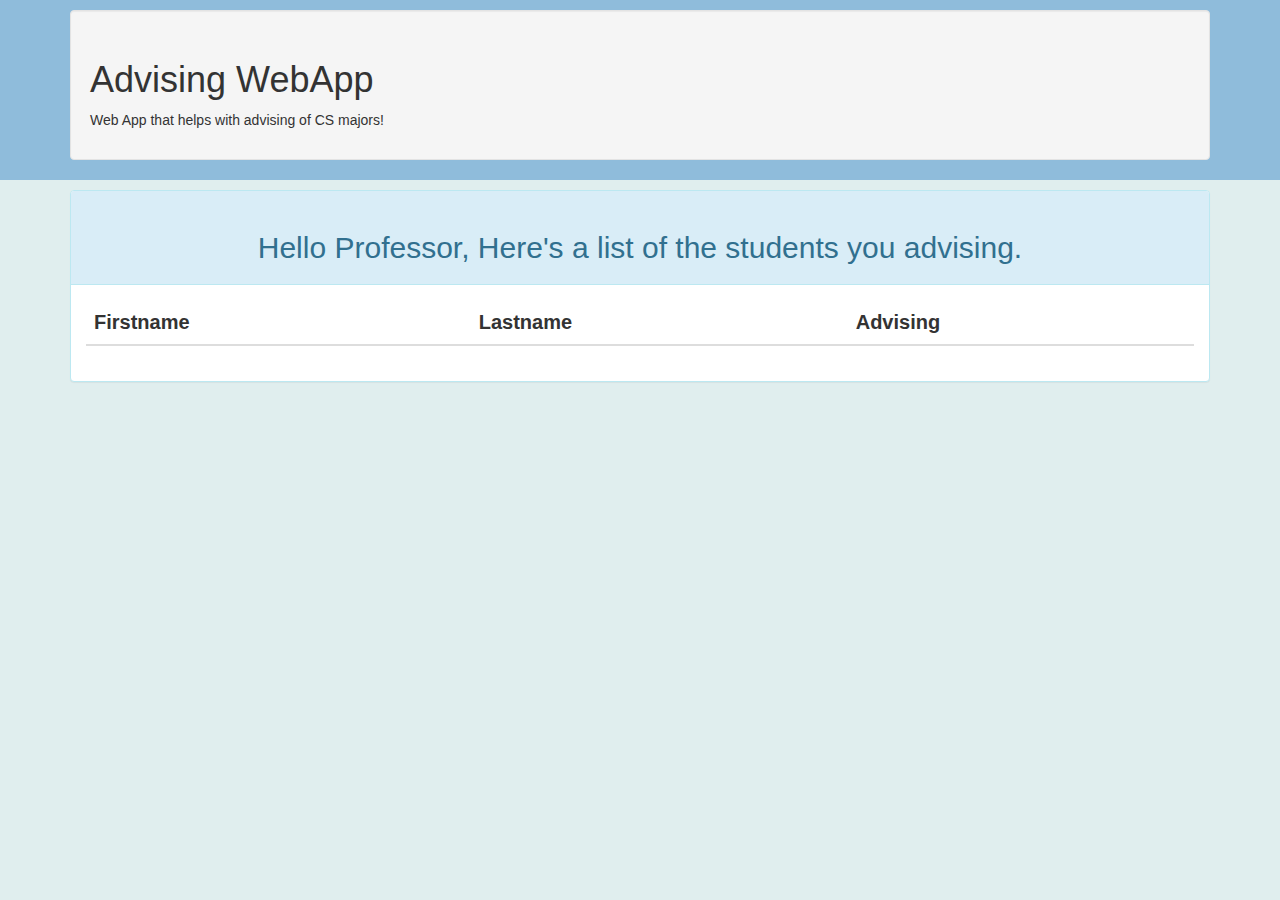
<file: projectclass/index.html>
<!DOCTYPE html>
<html lang="en">
<head>
  <title>Advising WebApp</title>
  <meta charset="utf-8">
  <meta name="viewport" content="width=device-width, initial-scale=1">
  <link rel="stylesheet" href="http://maxcdn.bootstrapcdn.com/bootstrap/3.3.6/css/bootstrap.min.css">
  <script src="https://ajax.googleapis.com/ajax/libs/jquery/1.12.0/jquery.min.js"></script>
  <script src="http://maxcdn.bootstrapcdn.com/bootstrap/3.3.6/js/bootstrap.min.js"></script>
 
  <link rel="stylesheet" href="main.css">
</head>

<header>
<div class="container">
 <div class="well">
    <h1>Advising WebApp</h1>
    <p> Web App that helps with advising of CS majors!</p> 
  </div>
  </div>

  </header>
  

<body>
	<div class="container">
  
  <div class="panel panel-info">
    <div class="panel-heading text-center">
    	<h2>Hello Professor, Here's a list of the students you advising.</h2>
    </div>
    <div class="panel-body">
    	<table class="table table-striped">
    <thead>
      <tr>
        <th>Firstname</th>
        <th>Lastname</th>
        <th>Advising</th>
      </tr>
    </thead>
    <tbody id="studentList" class="studentList">
    </div>
    </tbody>
  </table>
    	
    	
    	</div>
  </div>
</div>
<script src="js/main.js" type="text/javascript"></script>
</body>

</html>
</file>
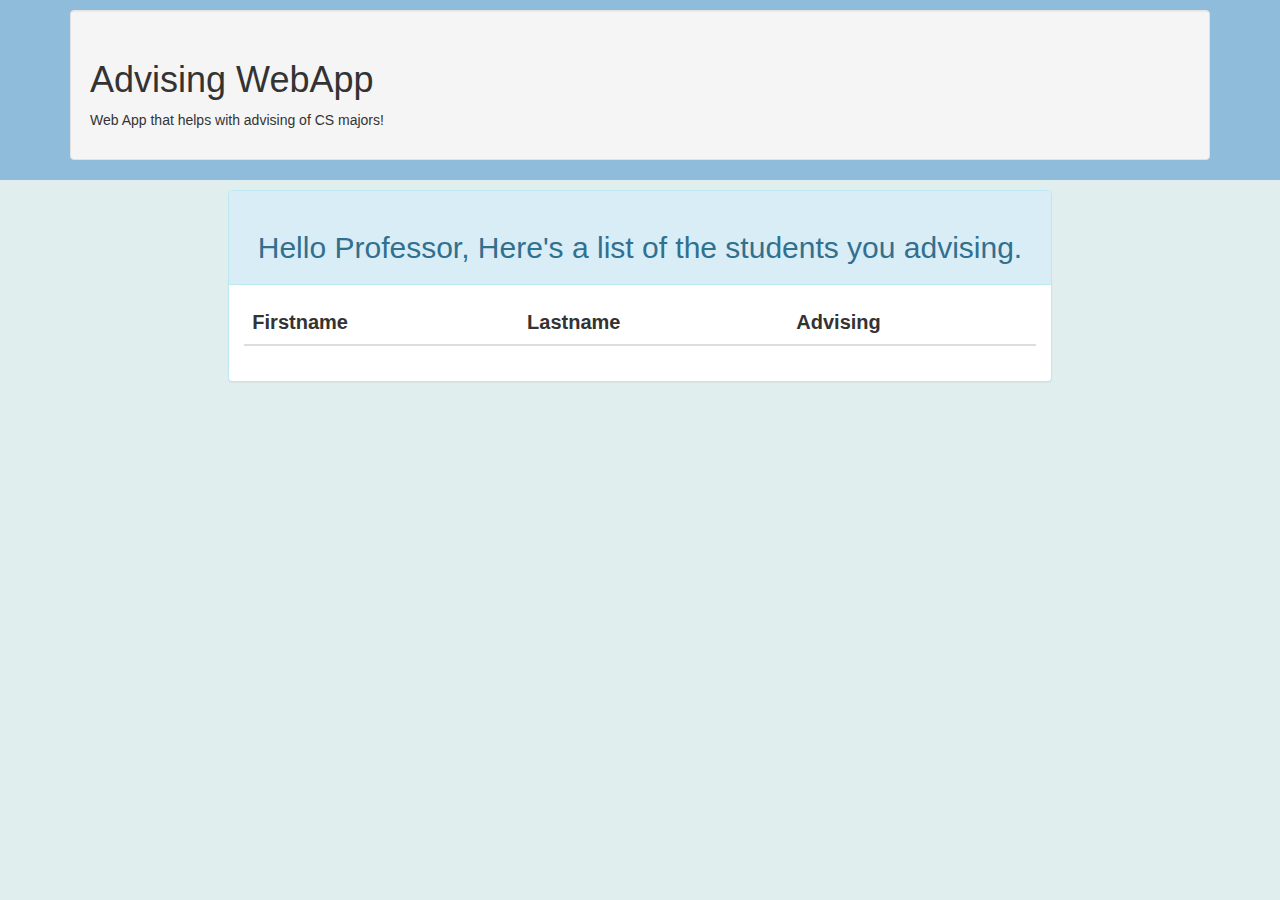
<file: projectclass/list.html>
<!DOCTYPE html>
<html lang="en">
<head>
  <title>Advising WebApp</title>
  <meta charset="utf-8">
  <meta name="viewport" content="width=device-width, initial-scale=1">
  <link rel="stylesheet" href="http://maxcdn.bootstrapcdn.com/bootstrap/3.3.6/css/bootstrap.min.css">
  <script src="https://ajax.googleapis.com/ajax/libs/jquery/1.12.0/jquery.min.js"></script>
  <script src="http://maxcdn.bootstrapcdn.com/bootstrap/3.3.6/js/bootstrap.min.js"></script>
 
  <link rel="stylesheet" href="main.css">
</head>

<header>
<div class="container ">
 <div class="well">
    <h1>Advising WebApp</h1>
    <p> Web App that helps with advising of CS majors!</p> 
  </div>
  </div>

  </header>
  

<body>
	<div class="container col-md-8 col-md-offset-2 ">
  
  <div class="panel panel-info">
    <div class="panel-heading text-center">
    	<h2>Hello Professor, Here's a list of the students you advising.</h2>
    </div>
    <div class="panel-body">
    	<table class="table table-striped">
    <thead>
      <tr>
        <th>Firstname</th>
        <th>Lastname</th>
        <th>Advising</th>
      </tr>
    </thead>
    <tbody id="studentList" class="studentList">
    </div>
    </tbody>
  </table>
    	
    	
    	</div>
  </div>
</div>
<script src="js/main.js" type="text/javascript"></script>
</body>

</html>
</file>
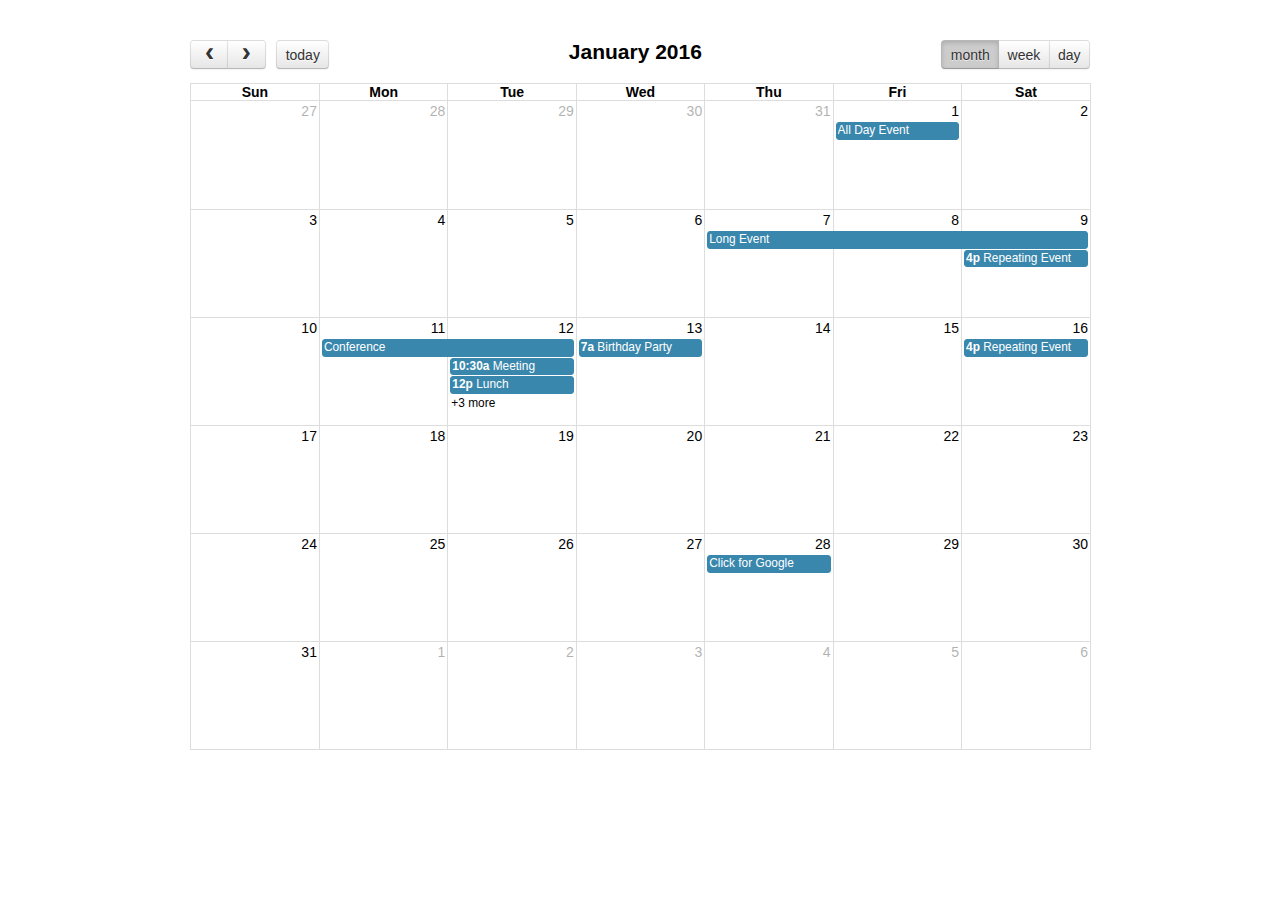
<file: cscnewpaltz copy/fullcalendar/demos/agenda-views.html>
<!DOCTYPE html>
<html>
<head>
<meta charset='utf-8' />
<link href='../fullcalendar.css' rel='stylesheet' />
<link href='../fullcalendar.print.css' rel='stylesheet' media='print' />
<script src='../lib/moment.min.js'></script>
<script src='../lib/jquery.min.js'></script>
<script src='../fullcalendar.min.js'></script>
<script>

	$(document).ready(function() {
		
		$('#calendar').fullCalendar({
			header: {
				left: 'prev,next today',
				center: 'title',
				right: 'month,agendaWeek,agendaDay'
			},
			defaultDate: '2016-01-12',
			editable: true,
			eventLimit: true, // allow "more" link when too many events
			events: [
				{
					title: 'All Day Event',
					start: '2016-01-01'
				},
				{
					title: 'Long Event',
					start: '2016-01-07',
					end: '2016-01-10'
				},
				{
					id: 999,
					title: 'Repeating Event',
					start: '2016-01-09T16:00:00'
				},
				{
					id: 999,
					title: 'Repeating Event',
					start: '2016-01-16T16:00:00'
				},
				{
					title: 'Conference',
					start: '2016-01-11',
					end: '2016-01-13'
				},
				{
					title: 'Meeting',
					start: '2016-01-12T10:30:00',
					end: '2016-01-12T12:30:00'
				},
				{
					title: 'Lunch',
					start: '2016-01-12T12:00:00'
				},
				{
					title: 'Meeting',
					start: '2016-01-12T14:30:00'
				},
				{
					title: 'Happy Hour',
					start: '2016-01-12T17:30:00'
				},
				{
					title: 'Dinner',
					start: '2016-01-12T20:00:00'
				},
				{
					title: 'Birthday Party',
					start: '2016-01-13T07:00:00'
				},
				{
					title: 'Click for Google',
					url: 'http://google.com/',
					start: '2016-01-28'
				}
			]
		});
		
	});

</script>
<style>

	body {
		margin: 40px 10px;
		padding: 0;
		font-family: "Lucida Grande",Helvetica,Arial,Verdana,sans-serif;
		font-size: 14px;
	}

	#calendar {
		max-width: 900px;
		margin: 0 auto;
	}

</style>
</head>
<body>

	<div id='calendar'></div>

</body>
</html>
</file>
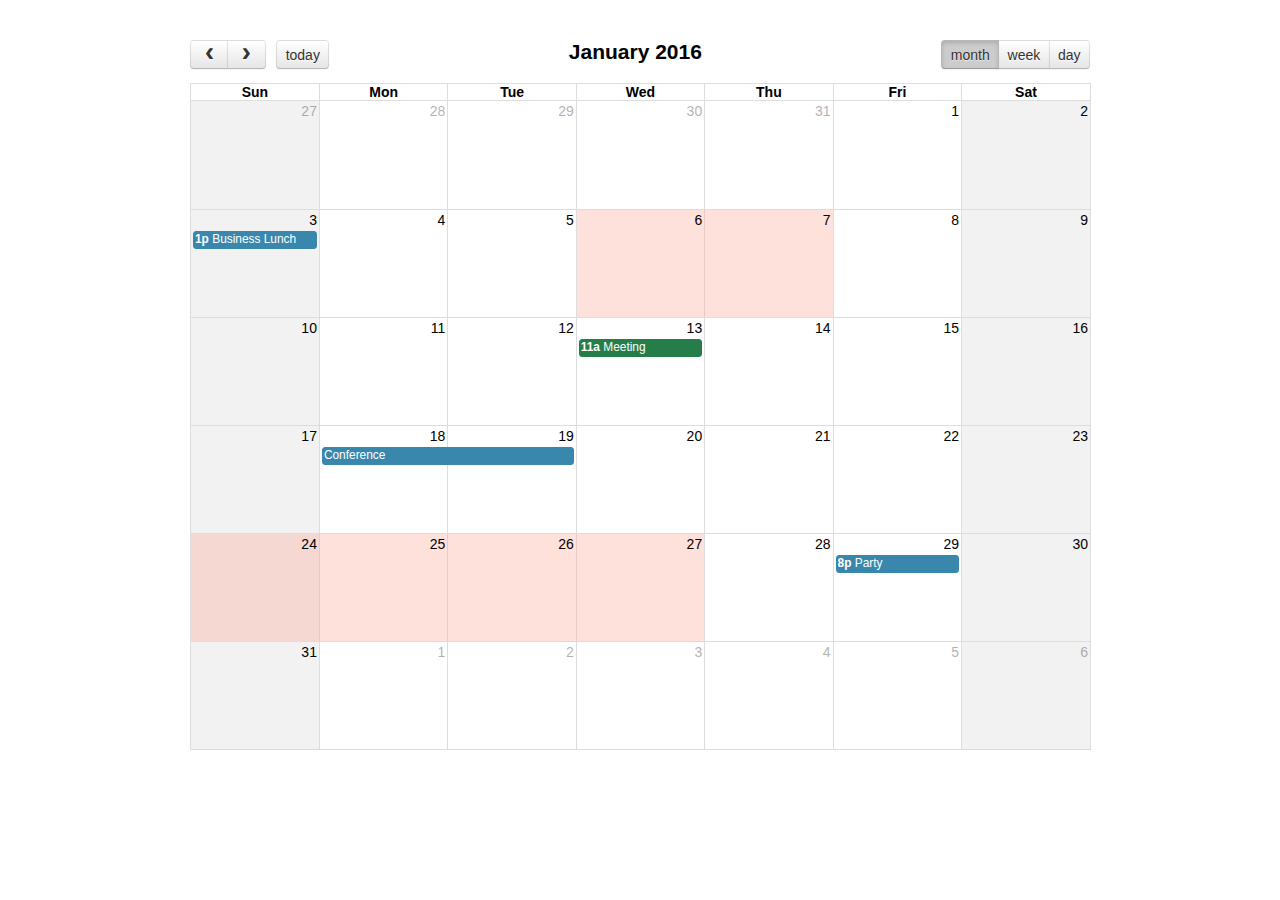
<file: cscnewpaltz copy/fullcalendar/demos/background-events.html>
<!DOCTYPE html>
<html>
<head>
<meta charset='utf-8' />
<link href='../fullcalendar.css' rel='stylesheet' />
<link href='../fullcalendar.print.css' rel='stylesheet' media='print' />
<script src='../lib/moment.min.js'></script>
<script src='../lib/jquery.min.js'></script>
<script src='../fullcalendar.min.js'></script>
<script>

	$(document).ready(function() {

		$('#calendar').fullCalendar({
			header: {
				left: 'prev,next today',
				center: 'title',
				right: 'month,agendaWeek,agendaDay'
			},
			defaultDate: '2016-01-12',
			businessHours: true, // display business hours
			editable: true,
			events: [
				{
					title: 'Business Lunch',
					start: '2016-01-03T13:00:00',
					constraint: 'businessHours'
				},
				{
					title: 'Meeting',
					start: '2016-01-13T11:00:00',
					constraint: 'availableForMeeting', // defined below
					color: '#257e4a'
				},
				{
					title: 'Conference',
					start: '2016-01-18',
					end: '2016-01-20'
				},
				{
					title: 'Party',
					start: '2016-01-29T20:00:00'
				},

				// areas where "Meeting" must be dropped
				{
					id: 'availableForMeeting',
					start: '2016-01-11T10:00:00',
					end: '2016-01-11T16:00:00',
					rendering: 'background'
				},
				{
					id: 'availableForMeeting',
					start: '2016-01-13T10:00:00',
					end: '2016-01-13T16:00:00',
					rendering: 'background'
				},

				// red areas where no events can be dropped
				{
					start: '2016-01-24',
					end: '2016-01-28',
					overlap: false,
					rendering: 'background',
					color: '#ff9f89'
				},
				{
					start: '2016-01-06',
					end: '2016-01-08',
					overlap: false,
					rendering: 'background',
					color: '#ff9f89'
				}
			]
		});
		
	});

</script>
<style>

	body {
		margin: 40px 10px;
		padding: 0;
		font-family: "Lucida Grande",Helvetica,Arial,Verdana,sans-serif;
		font-size: 14px;
	}

	#calendar {
		max-width: 900px;
		margin: 0 auto;
	}

</style>
</head>
<body>

	<div id='calendar'></div>

</body>
</html>
</file>
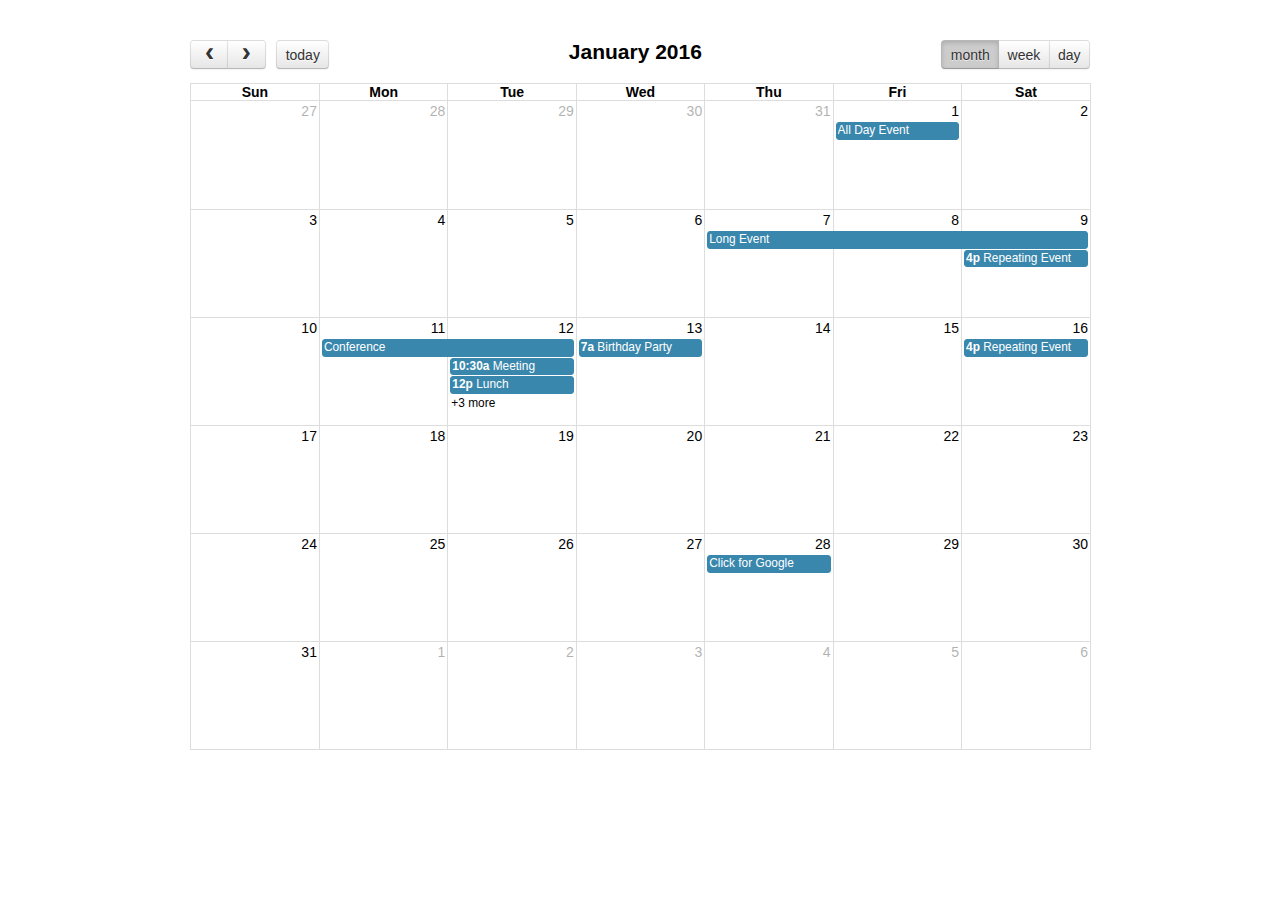
<file: cscnewpaltz copy/fullcalendar/demos/basic-views.html>
<!DOCTYPE html>
<html>
<head>
<meta charset='utf-8' />
<link href='../fullcalendar.css' rel='stylesheet' />
<link href='../fullcalendar.print.css' rel='stylesheet' media='print' />
<script src='../lib/moment.min.js'></script>
<script src='../lib/jquery.min.js'></script>
<script src='../fullcalendar.min.js'></script>
<script>

	$(document).ready(function() {
		
		$('#calendar').fullCalendar({
			header: {
				left: 'prev,next today',
				center: 'title',
				right: 'month,basicWeek,basicDay'
			},
			defaultDate: '2016-01-12',
			editable: true,
			eventLimit: true, // allow "more" link when too many events
			events: [
				{
					title: 'All Day Event',
					start: '2016-01-01'
				},
				{
					title: 'Long Event',
					start: '2016-01-07',
					end: '2016-01-10'
				},
				{
					id: 999,
					title: 'Repeating Event',
					start: '2016-01-09T16:00:00'
				},
				{
					id: 999,
					title: 'Repeating Event',
					start: '2016-01-16T16:00:00'
				},
				{
					title: 'Conference',
					start: '2016-01-11',
					end: '2016-01-13'
				},
				{
					title: 'Meeting',
					start: '2016-01-12T10:30:00',
					end: '2016-01-12T12:30:00'
				},
				{
					title: 'Lunch',
					start: '2016-01-12T12:00:00'
				},
				{
					title: 'Meeting',
					start: '2016-01-12T14:30:00'
				},
				{
					title: 'Happy Hour',
					start: '2016-01-12T17:30:00'
				},
				{
					title: 'Dinner',
					start: '2016-01-12T20:00:00'
				},
				{
					title: 'Birthday Party',
					start: '2016-01-13T07:00:00'
				},
				{
					title: 'Click for Google',
					url: 'http://google.com/',
					start: '2016-01-28'
				}
			]
		});
		
	});

</script>
<style>

	body {
		margin: 40px 10px;
		padding: 0;
		font-family: "Lucida Grande",Helvetica,Arial,Verdana,sans-serif;
		font-size: 14px;
	}

	#calendar {
		max-width: 900px;
		margin: 0 auto;
	}

</style>
</head>
<body>

	<div id='calendar'></div>

</body>
</html>
</file>
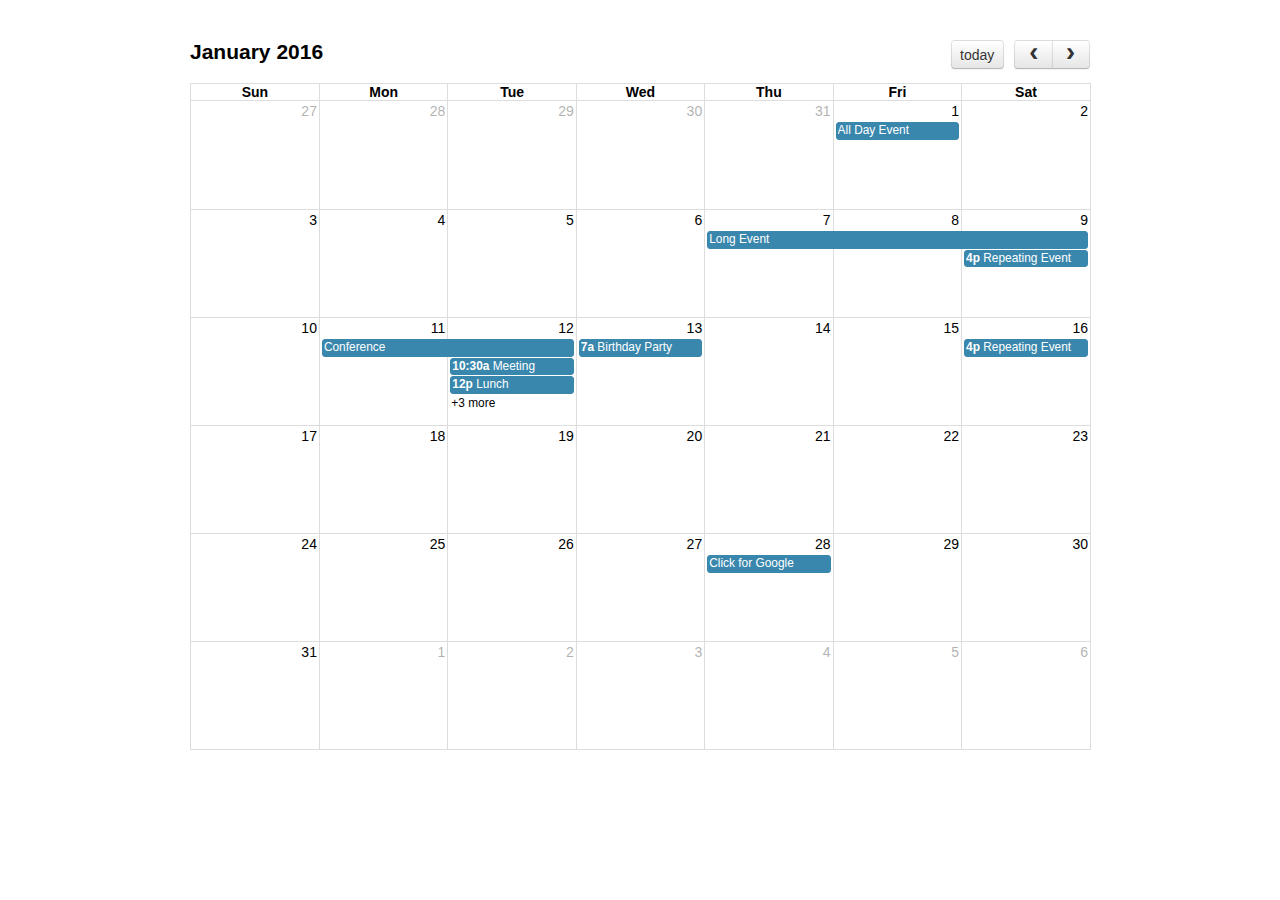
<file: cscnewpaltz copy/fullcalendar/demos/default.html>
<!DOCTYPE html>
<html>
<head>
<meta charset='utf-8' />
<link href='../fullcalendar.css' rel='stylesheet' />
<link href='../fullcalendar.print.css' rel='stylesheet' media='print' />
<script src='../lib/moment.min.js'></script>
<script src='../lib/jquery.min.js'></script>
<script src='../fullcalendar.min.js'></script>
<script>

	$(document).ready(function() {

		$('#calendar').fullCalendar({
			defaultDate: '2016-01-12',
			editable: true,
			eventLimit: true, // allow "more" link when too many events
			events: [
				{
					title: 'All Day Event',
					start: '2016-01-01'
				},
				{
					title: 'Long Event',
					start: '2016-01-07',
					end: '2016-01-10'
				},
				{
					id: 999,
					title: 'Repeating Event',
					start: '2016-01-09T16:00:00'
				},
				{
					id: 999,
					title: 'Repeating Event',
					start: '2016-01-16T16:00:00'
				},
				{
					title: 'Conference',
					start: '2016-01-11',
					end: '2016-01-13'
				},
				{
					title: 'Meeting',
					start: '2016-01-12T10:30:00',
					end: '2016-01-12T12:30:00'
				},
				{
					title: 'Lunch',
					start: '2016-01-12T12:00:00'
				},
				{
					title: 'Meeting',
					start: '2016-01-12T14:30:00'
				},
				{
					title: 'Happy Hour',
					start: '2016-01-12T17:30:00'
				},
				{
					title: 'Dinner',
					start: '2016-01-12T20:00:00'
				},
				{
					title: 'Birthday Party',
					start: '2016-01-13T07:00:00'
				},
				{
					title: 'Click for Google',
					url: 'http://google.com/',
					start: '2016-01-28'
				}
			]
		});
		
	});

</script>
<style>

	body {
		margin: 40px 10px;
		padding: 0;
		font-family: "Lucida Grande",Helvetica,Arial,Verdana,sans-serif;
		font-size: 14px;
	}

	#calendar {
		max-width: 900px;
		margin: 0 auto;
	}

</style>
</head>
<body>

	<div id='calendar'></div>

</body>
</html>
</file>
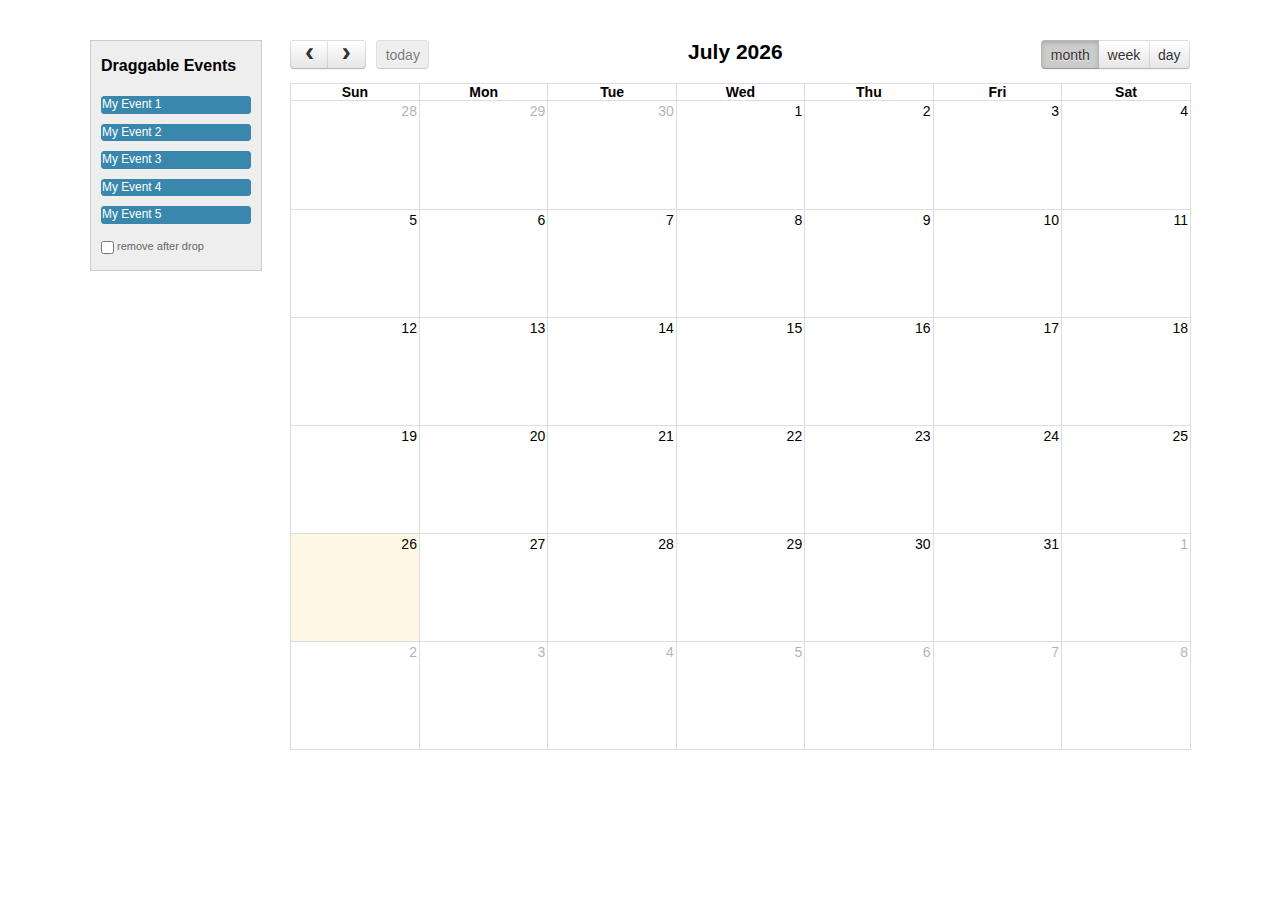
<file: cscnewpaltz copy/fullcalendar/demos/external-dragging.html>
<!DOCTYPE html>
<html>
<head>
<meta charset='utf-8' />
<link href='../fullcalendar.css' rel='stylesheet' />
<link href='../fullcalendar.print.css' rel='stylesheet' media='print' />
<script src='../lib/moment.min.js'></script>
<script src='../lib/jquery.min.js'></script>
<script src='../lib/jquery-ui.custom.min.js'></script>
<script src='../fullcalendar.min.js'></script>
<script>

	$(document).ready(function() {


		/* initialize the external events
		-----------------------------------------------------------------*/

		$('#external-events .fc-event').each(function() {

			// store data so the calendar knows to render an event upon drop
			$(this).data('event', {
				title: $.trim($(this).text()), // use the element's text as the event title
				stick: true // maintain when user navigates (see docs on the renderEvent method)
			});

			// make the event draggable using jQuery UI
			$(this).draggable({
				zIndex: 999,
				revert: true,      // will cause the event to go back to its
				revertDuration: 0  //  original position after the drag
			});

		});


		/* initialize the calendar
		-----------------------------------------------------------------*/

		$('#calendar').fullCalendar({
			header: {
				left: 'prev,next today',
				center: 'title',
				right: 'month,agendaWeek,agendaDay'
			},
			editable: true,
			droppable: true, // this allows things to be dropped onto the calendar
			drop: function() {
				// is the "remove after drop" checkbox checked?
				if ($('#drop-remove').is(':checked')) {
					// if so, remove the element from the "Draggable Events" list
					$(this).remove();
				}
			}
		});


	});

</script>
<style>

	body {
		margin-top: 40px;
		text-align: center;
		font-size: 14px;
		font-family: "Lucida Grande",Helvetica,Arial,Verdana,sans-serif;
	}
		
	#wrap {
		width: 1100px;
		margin: 0 auto;
	}
		
	#external-events {
		float: left;
		width: 150px;
		padding: 0 10px;
		border: 1px solid #ccc;
		background: #eee;
		text-align: left;
	}
		
	#external-events h4 {
		font-size: 16px;
		margin-top: 0;
		padding-top: 1em;
	}
		
	#external-events .fc-event {
		margin: 10px 0;
		cursor: pointer;
	}
		
	#external-events p {
		margin: 1.5em 0;
		font-size: 11px;
		color: #666;
	}
		
	#external-events p input {
		margin: 0;
		vertical-align: middle;
	}

	#calendar {
		float: right;
		width: 900px;
	}

</style>
</head>
<body>
	<div id='wrap'>

		<div id='external-events'>
			<h4>Draggable Events</h4>
			<div class='fc-event'>My Event 1</div>
			<div class='fc-event'>My Event 2</div>
			<div class='fc-event'>My Event 3</div>
			<div class='fc-event'>My Event 4</div>
			<div class='fc-event'>My Event 5</div>
			<p>
				<input type='checkbox' id='drop-remove' />
				<label for='drop-remove'>remove after drop</label>
			</p>
		</div>

		<div id='calendar'></div>

		<div style='clear:both'></div>

	</div>
</body>
</html>
</file>
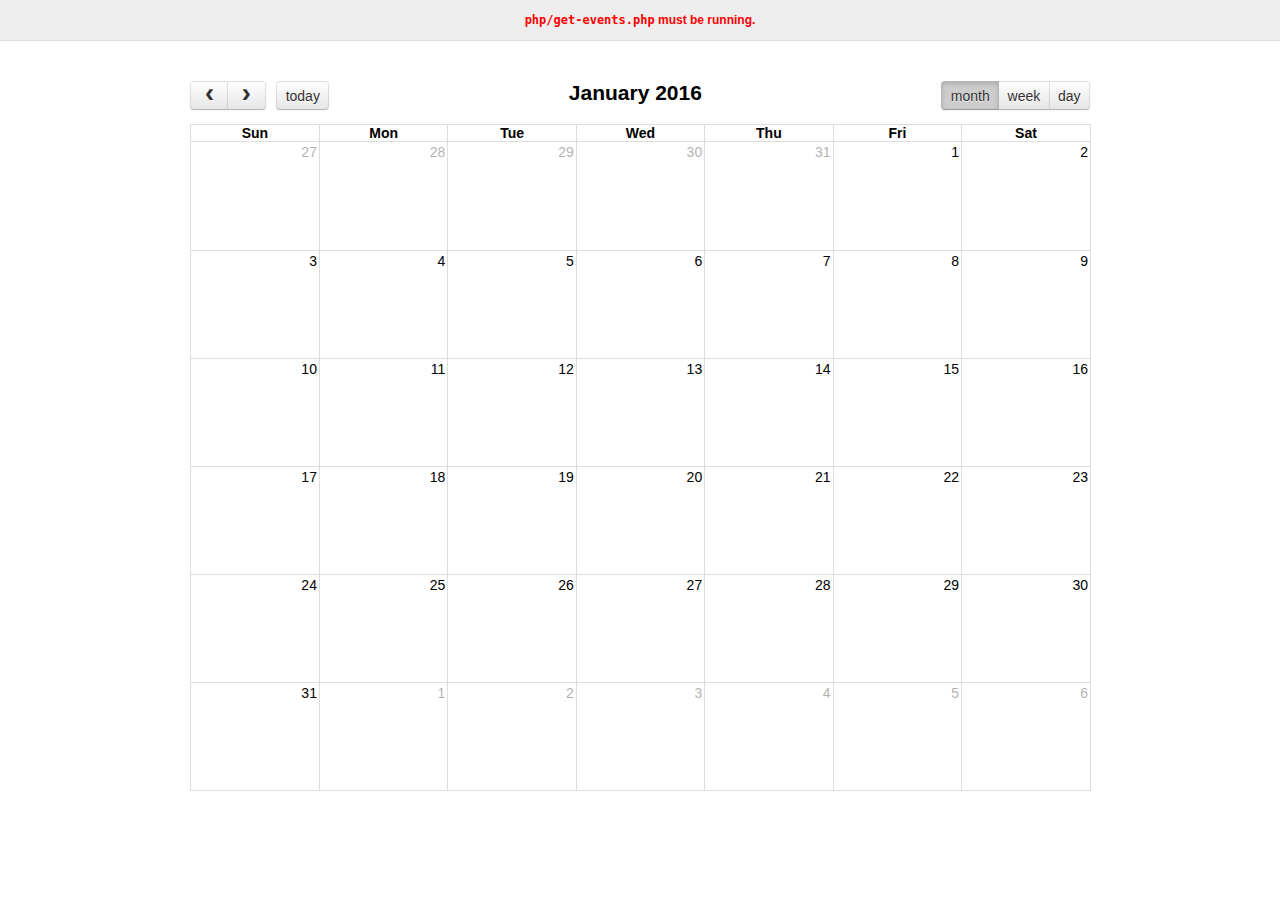
<file: cscnewpaltz copy/fullcalendar/demos/json.html>
<!DOCTYPE html>
<html>
<head>
<meta charset='utf-8' />
<link href='../fullcalendar.css' rel='stylesheet' />
<link href='../fullcalendar.print.css' rel='stylesheet' media='print' />
<script src='../lib/moment.min.js'></script>
<script src='../lib/jquery.min.js'></script>
<script src='../fullcalendar.min.js'></script>
<script>

	$(document).ready(function() {
	
		$('#calendar').fullCalendar({
			header: {
				left: 'prev,next today',
				center: 'title',
				right: 'month,agendaWeek,agendaDay'
			},
			defaultDate: '2016-01-12',
			editable: true,
			eventLimit: true, // allow "more" link when too many events
			events: {
				url: 'php/get-events.php',
				error: function() {
					$('#script-warning').show();
				}
			},
			loading: function(bool) {
				$('#loading').toggle(bool);
			}
		});
		
	});

</script>
<style>

	body {
		margin: 0;
		padding: 0;
		font-family: "Lucida Grande",Helvetica,Arial,Verdana,sans-serif;
		font-size: 14px;
	}

	#script-warning {
		display: none;
		background: #eee;
		border-bottom: 1px solid #ddd;
		padding: 0 10px;
		line-height: 40px;
		text-align: center;
		font-weight: bold;
		font-size: 12px;
		color: red;
	}

	#loading {
		display: none;
		position: absolute;
		top: 10px;
		right: 10px;
	}

	#calendar {
		max-width: 900px;
		margin: 40px auto;
		padding: 0 10px;
	}

</style>
</head>
<body>

	<div id='script-warning'>
		<code>php/get-events.php</code> must be running.
	</div>

	<div id='loading'>loading...</div>

	<div id='calendar'></div>

</body>
</html>
</file>
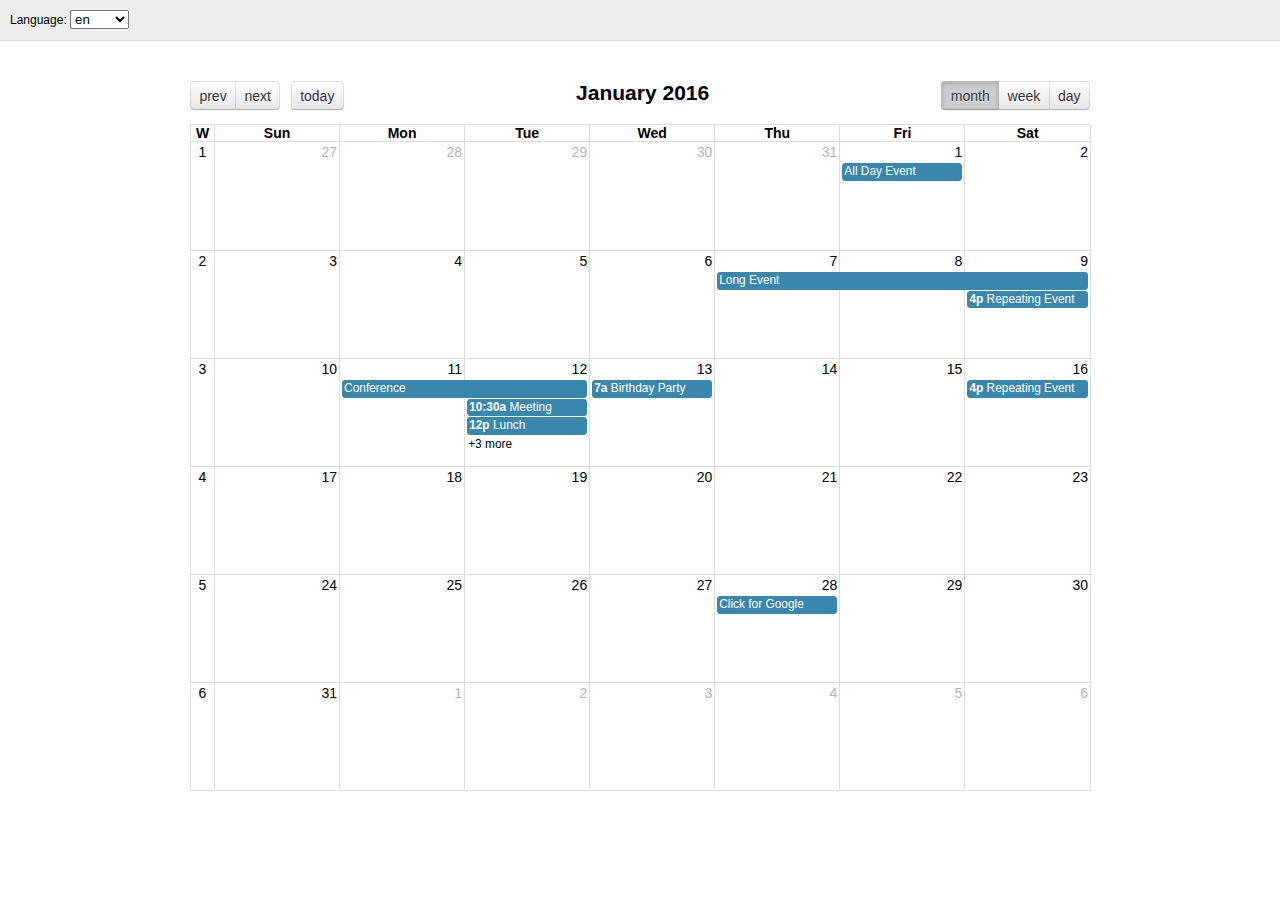
<file: cscnewpaltz copy/fullcalendar/demos/languages.html>
<!DOCTYPE html>
<html>
<head>
<meta charset='utf-8' />
<link rel='stylesheet' href='../lib/cupertino/jquery-ui.min.css' />
<link href='../fullcalendar.css' rel='stylesheet' />
<link href='../fullcalendar.print.css' rel='stylesheet' media='print' />
<script src='../lib/moment.min.js'></script>
<script src='../lib/jquery.min.js'></script>
<script src='../fullcalendar.min.js'></script>
<script src='../lang-all.js'></script>
<script>

	$(document).ready(function() {
		var currentLangCode = 'en';

		// build the language selector's options
		$.each($.fullCalendar.langs, function(langCode) {
			$('#lang-selector').append(
				$('<option/>')
					.attr('value', langCode)
					.prop('selected', langCode == currentLangCode)
					.text(langCode)
			);
		});

		// rerender the calendar when the selected option changes
		$('#lang-selector').on('change', function() {
			if (this.value) {
				currentLangCode = this.value;
				$('#calendar').fullCalendar('destroy');
				renderCalendar();
			}
		});

		function renderCalendar() {
			$('#calendar').fullCalendar({
				header: {
					left: 'prev,next today',
					center: 'title',
					right: 'month,agendaWeek,agendaDay'
				},
				defaultDate: '2016-01-12',
				lang: currentLangCode,
				buttonIcons: false, // show the prev/next text
				weekNumbers: true,
				editable: true,
				eventLimit: true, // allow "more" link when too many events
				events: [
					{
						title: 'All Day Event',
						start: '2016-01-01'
					},
					{
						title: 'Long Event',
						start: '2016-01-07',
						end: '2016-01-10'
					},
					{
						id: 999,
						title: 'Repeating Event',
						start: '2016-01-09T16:00:00'
					},
					{
						id: 999,
						title: 'Repeating Event',
						start: '2016-01-16T16:00:00'
					},
					{
						title: 'Conference',
						start: '2016-01-11',
						end: '2016-01-13'
					},
					{
						title: 'Meeting',
						start: '2016-01-12T10:30:00',
						end: '2016-01-12T12:30:00'
					},
					{
						title: 'Lunch',
						start: '2016-01-12T12:00:00'
					},
					{
						title: 'Meeting',
						start: '2016-01-12T14:30:00'
					},
					{
						title: 'Happy Hour',
						start: '2016-01-12T17:30:00'
					},
					{
						title: 'Dinner',
						start: '2016-01-12T20:00:00'
					},
					{
						title: 'Birthday Party',
						start: '2016-01-13T07:00:00'
					},
					{
						title: 'Click for Google',
						url: 'http://google.com/',
						start: '2016-01-28'
					}
				]
			});
		}

		renderCalendar();
	});

</script>
<style>

	body {
		margin: 0;
		padding: 0;
		font-family: "Lucida Grande",Helvetica,Arial,Verdana,sans-serif;
		font-size: 14px;
	}

	#top {
		background: #eee;
		border-bottom: 1px solid #ddd;
		padding: 0 10px;
		line-height: 40px;
		font-size: 12px;
	}

	#calendar {
		max-width: 900px;
		margin: 40px auto;
		padding: 0 10px;
	}

</style>
</head>
<body>

	<div id='top'>

		Language:
		<select id='lang-selector'></select>

	</div>

	<div id='calendar'></div>

</body>
</html>
</file>
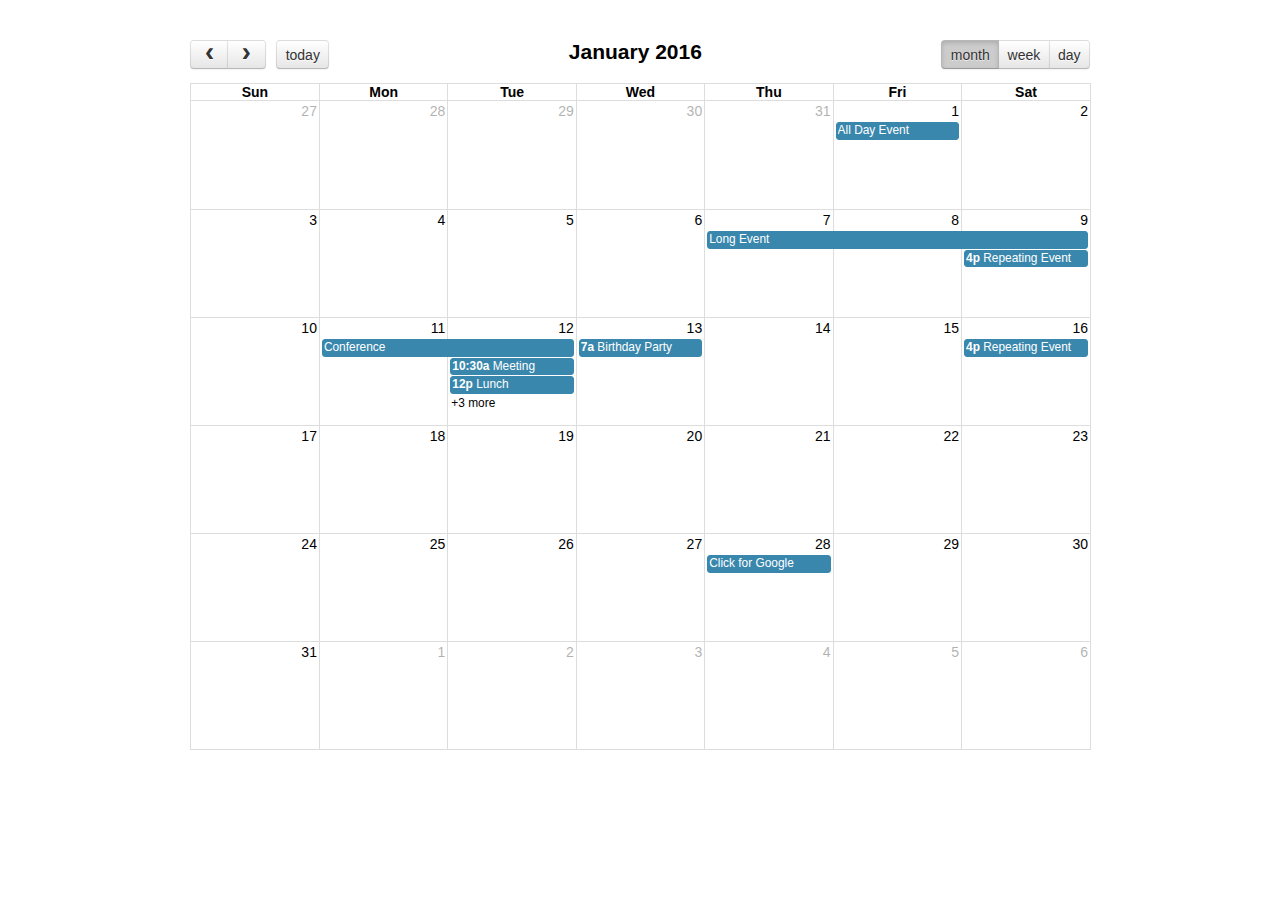
<file: cscnewpaltz copy/fullcalendar/demos/selectable.html>
<!DOCTYPE html>
<html>
<head>
<meta charset='utf-8' />
<link href='../fullcalendar.css' rel='stylesheet' />
<link href='../fullcalendar.print.css' rel='stylesheet' media='print' />
<script src='../lib/moment.min.js'></script>
<script src='../lib/jquery.min.js'></script>
<script src='../fullcalendar.min.js'></script>
<script>

	$(document).ready(function() {
		
		$('#calendar').fullCalendar({
			header: {
				left: 'prev,next today',
				center: 'title',
				right: 'month,agendaWeek,agendaDay'
			},
			defaultDate: '2016-01-12',
			selectable: true,
			selectHelper: true,
			select: function(start, end) {
				var title = prompt('Event Title:');
				var eventData;
				if (title) {
					eventData = {
						title: title,
						start: start,
						end: end
					};
					$('#calendar').fullCalendar('renderEvent', eventData, true); // stick? = true
				}
				$('#calendar').fullCalendar('unselect');
			},
			editable: true,
			eventLimit: true, // allow "more" link when too many events
			events: [
				{
					title: 'All Day Event',
					start: '2016-01-01'
				},
				{
					title: 'Long Event',
					start: '2016-01-07',
					end: '2016-01-10'
				},
				{
					id: 999,
					title: 'Repeating Event',
					start: '2016-01-09T16:00:00'
				},
				{
					id: 999,
					title: 'Repeating Event',
					start: '2016-01-16T16:00:00'
				},
				{
					title: 'Conference',
					start: '2016-01-11',
					end: '2016-01-13'
				},
				{
					title: 'Meeting',
					start: '2016-01-12T10:30:00',
					end: '2016-01-12T12:30:00'
				},
				{
					title: 'Lunch',
					start: '2016-01-12T12:00:00'
				},
				{
					title: 'Meeting',
					start: '2016-01-12T14:30:00'
				},
				{
					title: 'Happy Hour',
					start: '2016-01-12T17:30:00'
				},
				{
					title: 'Dinner',
					start: '2016-01-12T20:00:00'
				},
				{
					title: 'Birthday Party',
					start: '2016-01-13T07:00:00'
				},
				{
					title: 'Click for Google',
					url: 'http://google.com/',
					start: '2016-01-28'
				}
			]
		});
		
	});

</script>
<style>

	body {
		margin: 40px 10px;
		padding: 0;
		font-family: "Lucida Grande",Helvetica,Arial,Verdana,sans-serif;
		font-size: 14px;
	}

	#calendar {
		max-width: 900px;
		margin: 0 auto;
	}

</style>
</head>
<body>

	<div id='calendar'></div>

</body>
</html>
</file>
<file: projectclass/main.css>
header{
	background-color:#8FBCDB; 
}

.container{
	padding-top:10px;
}

body{
	background-color:#E0EEEE;
}

 #profile{
 	position: absolute;
    right: 7%;
    top: 0%;
    z-index: 1;
}

#goback{
 	position: absolute;
    left: 7%;
    top: 3%;
    z-index: 1;
}

.panel .panel-info{
	 	position: absolute;

	    z-index: 1;
	    

}

.container h1{
	
		    z-index: 1;

}

.myButton {
	background-color:#44c767;
	-moz-border-radius:14px;
	-webkit-border-radius:14px;
	border-radius:14px;
	border:1px solid #18ab29;
	display:inline-block;
	cursor:pointer;
	color:#ffffff;
	font-family:Georgia;
	font-size:14px;
	font-weight:bold;
	padding:4px 10px;
	text-decoration:none;
	text-shadow:0px 1px 0px #2f6627;
}
.myButton:hover {
	background-color:#5cbf2a;
}
.myButton:active {
	position:relative;
	top:1px;
}

.myButton1 {
	background-color:#FFA500;
	-moz-border-radius:18px;
	-webkit-border-radius:18px;
	border-radius:18px;
	border:1px solid #18ab29;
	display:inline-block;
	cursor:pointer;
	color:#ffffff;
	font-family:Georgia;
	font-size:19px;
	font-weight:bold;
	padding:4px 10px;
	text-decoration:none;
	text-shadow:0px 1px 0px #2f6627;
}
.myButton1:hover {
	background-color:#EE9A00;
}
.myButton1:active {
	position:relative;
	top:1px;
}


.myButton2 {
	background-color:;
	-moz-border-radius:18px;
	-webkit-border-radius:18px;
	border-radius:18px;
	border:1px solid #18ab29;
	display:inline-block;
	cursor:pointer;
	color:#ffffff;
	font-family:Georgia;
	font-size:19px;
	font-weight:bold;
	padding:4px 10px;
	text-decoration:none;
	text-shadow:0px 1px 0px #2f6627;
}
.myButton2:hover {
	background-color:;
}
.myButton1:active {
	position:relative;
	top:2px;
}

.table-striped tr{
	font-size:18px;
}

.table-striped th{
	font-size:20px;
}


.pass{
	background-color:#99FF00; 


}

.fail{
	background-color:#FF4500; 

}


h4{
	text-align:center;
	color:black;
    font-weight: bold;
}

 .form-group textarea.form-control {
    height: 250px;
}

h1, .h2, .h3, h1, h2, h3 {
    margin-top: 30px;
    margin-bottom: 10px;
}
</file>
<file: cscnewpaltz copy/fullcalendar/fullcalendar.css>
/*!
 * FullCalendar v2.6.0 Stylesheet
 * Docs & License: http://fullcalendar.io/
 * (c) 2015 Adam Shaw
 */


.fc {
	direction: ltr;
	text-align: left;
}

.fc-rtl {
	text-align: right;
}

body .fc { /* extra precedence to overcome jqui */
	font-size: 1em;
}


/* Colors
--------------------------------------------------------------------------------------------------*/

.fc-unthemed th,
.fc-unthemed td,
.fc-unthemed thead,
.fc-unthemed tbody,
.fc-unthemed .fc-divider,
.fc-unthemed .fc-row,
.fc-unthemed .fc-popover {
	border-color: #ddd;
}

.fc-unthemed .fc-popover {
	background-color: #fff;
}

.fc-unthemed .fc-divider,
.fc-unthemed .fc-popover .fc-header {
	background: #eee;
}

.fc-unthemed .fc-popover .fc-header .fc-close {
	color: #666;
}

.fc-unthemed .fc-today {
	background: #fcf8e3;
}

.fc-highlight { /* when user is selecting cells */
	background: #bce8f1;
	opacity: .3;
	filter: alpha(opacity=30); /* for IE */
}

.fc-bgevent { /* default look for background events */
	background: rgb(143, 223, 130);
	opacity: .3;
	filter: alpha(opacity=30); /* for IE */
}

.fc-nonbusiness { /* default look for non-business-hours areas */
	/* will inherit .fc-bgevent's styles */
	background: #d7d7d7;
}


/* Icons (inline elements with styled text that mock arrow icons)
--------------------------------------------------------------------------------------------------*/

.fc-icon {
	display: inline-block;
	width: 1em;
	height: 1em;
	line-height: 1em;
	font-size: 1em;
	text-align: center;
	overflow: hidden;
	font-family: "Courier New", Courier, monospace;

	/* don't allow browser text-selection */
	-webkit-touch-callout: none;
	-webkit-user-select: none;
	-khtml-user-select: none;
	-moz-user-select: none;
	-ms-user-select: none;
	user-select: none;
	}

/*
Acceptable font-family overrides for individual icons:
	"Arial", sans-serif
	"Times New Roman", serif

NOTE: use percentage font sizes or else old IE chokes
*/

.fc-icon:after {
	position: relative;
	margin: 0 -1em; /* ensures character will be centered, regardless of width */
}

.fc-icon-left-single-arrow:after {
	content: "\02039";
	font-weight: bold;
	font-size: 200%;
	top: -7%;
	left: 3%;
}

.fc-icon-right-single-arrow:after {
	content: "\0203A";
	font-weight: bold;
	font-size: 200%;
	top: -7%;
	left: -3%;
}

.fc-icon-left-double-arrow:after {
	content: "\000AB";
	font-size: 160%;
	top: -7%;
}

.fc-icon-right-double-arrow:after {
	content: "\000BB";
	font-size: 160%;
	top: -7%;
}

.fc-icon-left-triangle:after {
	content: "\25C4";
	font-size: 125%;
	top: 3%;
	left: -2%;
}

.fc-icon-right-triangle:after {
	content: "\25BA";
	font-size: 125%;
	top: 3%;
	left: 2%;
}

.fc-icon-down-triangle:after {
	content: "\25BC";
	font-size: 125%;
	top: 2%;
}

.fc-icon-x:after {
	content: "\000D7";
	font-size: 200%;
	top: 6%;
}


/* Buttons (styled <button> tags, normalized to work cross-browser)
--------------------------------------------------------------------------------------------------*/

.fc button {
	/* force height to include the border and padding */
	-moz-box-sizing: border-box;
	-webkit-box-sizing: border-box;
	box-sizing: border-box;

	/* dimensions */
	margin: 0;
	height: 2.1em;
	padding: 0 .6em;

	/* text & cursor */
	font-size: 1em; /* normalize */
	white-space: nowrap;
	cursor: pointer;
}

/* Firefox has an annoying inner border */
.fc button::-moz-focus-inner { margin: 0; padding: 0; }
	
.fc-state-default { /* non-theme */
	border: 1px solid;
}

.fc-state-default.fc-corner-left { /* non-theme */
	border-top-left-radius: 4px;
	border-bottom-left-radius: 4px;
}

.fc-state-default.fc-corner-right { /* non-theme */
	border-top-right-radius: 4px;
	border-bottom-right-radius: 4px;
}

/* icons in buttons */

.fc button .fc-icon { /* non-theme */
	position: relative;
	top: -0.05em; /* seems to be a good adjustment across browsers */
	margin: 0 .2em;
	vertical-align: middle;
}
	
/*
  button states
  borrowed from twitter bootstrap (http://twitter.github.com/bootstrap/)
*/

.fc-state-default {
	background-color: #f5f5f5;
	background-image: -moz-linear-gradient(top, #ffffff, #e6e6e6);
	background-image: -webkit-gradient(linear, 0 0, 0 100%, from(#ffffff), to(#e6e6e6));
	background-image: -webkit-linear-gradient(top, #ffffff, #e6e6e6);
	background-image: -o-linear-gradient(top, #ffffff, #e6e6e6);
	background-image: linear-gradient(to bottom, #ffffff, #e6e6e6);
	background-repeat: repeat-x;
	border-color: #e6e6e6 #e6e6e6 #bfbfbf;
	border-color: rgba(0, 0, 0, 0.1) rgba(0, 0, 0, 0.1) rgba(0, 0, 0, 0.25);
	color: #333;
	text-shadow: 0 1px 1px rgba(255, 255, 255, 0.75);
	box-shadow: inset 0 1px 0 rgba(255, 255, 255, 0.2), 0 1px 2px rgba(0, 0, 0, 0.05);
}

.fc-state-hover,
.fc-state-down,
.fc-state-active,
.fc-state-disabled {
	color: #333333;
	background-color: #e6e6e6;
}

.fc-state-hover {
	color: #333333;
	text-decoration: none;
	background-position: 0 -15px;
	-webkit-transition: background-position 0.1s linear;
	   -moz-transition: background-position 0.1s linear;
	     -o-transition: background-position 0.1s linear;
	        transition: background-position 0.1s linear;
}

.fc-state-down,
.fc-state-active {
	background-color: #cccccc;
	background-image: none;
	box-shadow: inset 0 2px 4px rgba(0, 0, 0, 0.15), 0 1px 2px rgba(0, 0, 0, 0.05);
}

.fc-state-disabled {
	cursor: default;
	background-image: none;
	opacity: 0.65;
	filter: alpha(opacity=65);
	box-shadow: none;
}


/* Buttons Groups
--------------------------------------------------------------------------------------------------*/

.fc-button-group {
	display: inline-block;
}

/*
every button that is not first in a button group should scootch over one pixel and cover the
previous button's border...
*/

.fc .fc-button-group > * { /* extra precedence b/c buttons have margin set to zero */
	float: left;
	margin: 0 0 0 -1px;
}

.fc .fc-button-group > :first-child { /* same */
	margin-left: 0;
}


/* Popover
--------------------------------------------------------------------------------------------------*/

.fc-popover {
	position: absolute;
	box-shadow: 0 2px 6px rgba(0,0,0,.15);
}

.fc-popover .fc-header { /* TODO: be more consistent with fc-head/fc-body */
	padding: 2px 4px;
}

.fc-popover .fc-header .fc-title {
	margin: 0 2px;
}

.fc-popover .fc-header .fc-close {
	cursor: pointer;
}

.fc-ltr .fc-popover .fc-header .fc-title,
.fc-rtl .fc-popover .fc-header .fc-close {
	float: left;
}

.fc-rtl .fc-popover .fc-header .fc-title,
.fc-ltr .fc-popover .fc-header .fc-close {
	float: right;
}

/* unthemed */

.fc-unthemed .fc-popover {
	border-width: 1px;
	border-style: solid;
}

.fc-unthemed .fc-popover .fc-header .fc-close {
	font-size: .9em;
	margin-top: 2px;
}

/* jqui themed */

.fc-popover > .ui-widget-header + .ui-widget-content {
	border-top: 0; /* where they meet, let the header have the border */
}


/* Misc Reusable Components
--------------------------------------------------------------------------------------------------*/

.fc-divider {
	border-style: solid;
	border-width: 1px;
}

hr.fc-divider {
	height: 0;
	margin: 0;
	padding: 0 0 2px; /* height is unreliable across browsers, so use padding */
	border-width: 1px 0;
}

.fc-clear {
	clear: both;
}

.fc-bg,
.fc-bgevent-skeleton,
.fc-highlight-skeleton,
.fc-helper-skeleton {
	/* these element should always cling to top-left/right corners */
	position: absolute;
	top: 0;
	left: 0;
	right: 0;
}

.fc-bg {
	bottom: 0; /* strech bg to bottom edge */
}

.fc-bg table {
	height: 100%; /* strech bg to bottom edge */
}


/* Tables
--------------------------------------------------------------------------------------------------*/

.fc table {
	width: 100%;
	table-layout: fixed;
	border-collapse: collapse;
	border-spacing: 0;
	font-size: 1em; /* normalize cross-browser */
}

.fc th {
	text-align: center;
}

.fc th,
.fc td {
	border-style: solid;
	border-width: 1px;
	padding: 0;
	vertical-align: top;
}

.fc td.fc-today {
	border-style: double; /* overcome neighboring borders */
}


/* Fake Table Rows
--------------------------------------------------------------------------------------------------*/

.fc .fc-row { /* extra precedence to overcome themes w/ .ui-widget-content forcing a 1px border */
	/* no visible border by default. but make available if need be (scrollbar width compensation) */
	border-style: solid;
	border-width: 0;
}

.fc-row table {
	/* don't put left/right border on anything within a fake row.
	   the outer tbody will worry about this */
	border-left: 0 hidden transparent;
	border-right: 0 hidden transparent;

	/* no bottom borders on rows */
	border-bottom: 0 hidden transparent; 
}

.fc-row:first-child table {
	border-top: 0 hidden transparent; /* no top border on first row */
}


/* Day Row (used within the header and the DayGrid)
--------------------------------------------------------------------------------------------------*/

.fc-row {
	position: relative;
}

.fc-row .fc-bg {
	z-index: 1;
}

/* highlighting cells & background event skeleton */

.fc-row .fc-bgevent-skeleton,
.fc-row .fc-highlight-skeleton {
	bottom: 0; /* stretch skeleton to bottom of row */
}

.fc-row .fc-bgevent-skeleton table,
.fc-row .fc-highlight-skeleton table {
	height: 100%; /* stretch skeleton to bottom of row */
}

.fc-row .fc-highlight-skeleton td,
.fc-row .fc-bgevent-skeleton td {
	border-color: transparent;
}

.fc-row .fc-bgevent-skeleton {
	z-index: 2;

}

.fc-row .fc-highlight-skeleton {
	z-index: 3;
}

/*
row content (which contains day/week numbers and events) as well as "helper" (which contains
temporary rendered events).
*/

.fc-row .fc-content-skeleton {
	position: relative;
	z-index: 4;
	padding-bottom: 2px; /* matches the space above the events */
}

.fc-row .fc-helper-skeleton {
	z-index: 5;
}

.fc-row .fc-content-skeleton td,
.fc-row .fc-helper-skeleton td {
	/* see-through to the background below */
	background: none; /* in case <td>s are globally styled */
	border-color: transparent;

	/* don't put a border between events and/or the day number */
	border-bottom: 0;
}

.fc-row .fc-content-skeleton tbody td, /* cells with events inside (so NOT the day number cell) */
.fc-row .fc-helper-skeleton tbody td {
	/* don't put a border between event cells */
	border-top: 0;
}


/* Scrolling Container
--------------------------------------------------------------------------------------------------*/

.fc-scroller { /* this class goes on elements for guaranteed vertical scrollbars */
	overflow-y: scroll;
	overflow-x: hidden;
}

.fc-scroller > * { /* we expect an immediate inner element */
	position: relative; /* re-scope all positions */
	width: 100%; /* hack to force re-sizing this inner element when scrollbars appear/disappear */
	overflow: hidden; /* don't let negative margins or absolute positioning create further scroll */
}


/* Global Event Styles
--------------------------------------------------------------------------------------------------*/

.fc-event {
	position: relative; /* for resize handle and other inner positioning */
	display: block; /* make the <a> tag block */
	font-size: .85em;
	line-height: 1.3;
	border-radius: 3px;
	border: 1px solid #3a87ad; /* default BORDER color */
	background-color: #3a87ad; /* default BACKGROUND color */
	font-weight: normal; /* undo jqui's ui-widget-header bold */
}

/* overpower some of bootstrap's and jqui's styles on <a> tags */
.fc-event,
.fc-event:hover,
.ui-widget .fc-event {
	color: #fff; /* default TEXT color */
	text-decoration: none; /* if <a> has an href */
}

.fc-event[href],
.fc-event.fc-draggable {
	cursor: pointer; /* give events with links and draggable events a hand mouse pointer */
}

.fc-not-allowed, /* causes a "warning" cursor. applied on body */
.fc-not-allowed .fc-event { /* to override an event's custom cursor */
	cursor: not-allowed;
}

.fc-event .fc-bg { /* the generic .fc-bg already does position */
	z-index: 1;
	background: #fff;
	opacity: .25;
	filter: alpha(opacity=25); /* for IE */
}

.fc-event .fc-content {
	position: relative;
	z-index: 2;
}

.fc-event .fc-resizer {
	position: absolute;
	z-index: 3;
}


/* Horizontal Events
--------------------------------------------------------------------------------------------------*/

/* events that are continuing to/from another week. kill rounded corners and butt up against edge */

.fc-ltr .fc-h-event.fc-not-start,
.fc-rtl .fc-h-event.fc-not-end {
	margin-left: 0;
	border-left-width: 0;
	padding-left: 1px; /* replace the border with padding */
	border-top-left-radius: 0;
	border-bottom-left-radius: 0;
}

.fc-ltr .fc-h-event.fc-not-end,
.fc-rtl .fc-h-event.fc-not-start {
	margin-right: 0;
	border-right-width: 0;
	padding-right: 1px; /* replace the border with padding */
	border-top-right-radius: 0;
	border-bottom-right-radius: 0;
}

/* resizer */

.fc-h-event .fc-resizer { /* positioned it to overcome the event's borders */
	top: -1px;
	bottom: -1px;
	left: -1px;
	right: -1px;
	width: 5px;
}

/* left resizer  */
.fc-ltr .fc-h-event .fc-start-resizer,
.fc-ltr .fc-h-event .fc-start-resizer:before,
.fc-ltr .fc-h-event .fc-start-resizer:after,
.fc-rtl .fc-h-event .fc-end-resizer,
.fc-rtl .fc-h-event .fc-end-resizer:before,
.fc-rtl .fc-h-event .fc-end-resizer:after {
	right: auto; /* ignore the right and only use the left */
	cursor: w-resize;
}

/* right resizer */
.fc-ltr .fc-h-event .fc-end-resizer,
.fc-ltr .fc-h-event .fc-end-resizer:before,
.fc-ltr .fc-h-event .fc-end-resizer:after,
.fc-rtl .fc-h-event .fc-start-resizer,
.fc-rtl .fc-h-event .fc-start-resizer:before,
.fc-rtl .fc-h-event .fc-start-resizer:after {
	left: auto; /* ignore the left and only use the right */
	cursor: e-resize;
}


/* DayGrid events
----------------------------------------------------------------------------------------------------
We use the full "fc-day-grid-event" class instead of using descendants because the event won't
be a descendant of the grid when it is being dragged.
*/

.fc-day-grid-event {
	margin: 1px 2px 0; /* spacing between events and edges */
	padding: 0 1px;
}


.fc-day-grid-event .fc-content { /* force events to be one-line tall */
	white-space: nowrap;
	overflow: hidden;
}

.fc-day-grid-event .fc-time {
	font-weight: bold;
}

.fc-day-grid-event .fc-resizer { /* enlarge the default hit area */
	left: -3px;
	right: -3px;
	width: 7px;
}


/* Event Limiting
--------------------------------------------------------------------------------------------------*/

/* "more" link that represents hidden events */

a.fc-more {
	margin: 1px 3px;
	font-size: .85em;
	cursor: pointer;
	text-decoration: none;
}

a.fc-more:hover {
	text-decoration: underline;
}

.fc-limited { /* rows and cells that are hidden because of a "more" link */
	display: none;
}

/* popover that appears when "more" link is clicked */

.fc-day-grid .fc-row {
	z-index: 1; /* make the "more" popover one higher than this */
}

.fc-more-popover {
	z-index: 2;
	width: 220px;
}

.fc-more-popover .fc-event-container {
	padding: 10px;
}


/* Now Indicator
--------------------------------------------------------------------------------------------------*/

.fc-now-indicator {
	position: absolute;
	border: 0 solid red;
}

/* Toolbar
--------------------------------------------------------------------------------------------------*/

.fc-toolbar {
	text-align: center;
	margin-bottom: 1em;
}

.fc-toolbar .fc-left {
	float: left;
}

.fc-toolbar .fc-right {
	float: right;
}

.fc-toolbar .fc-center {
	display: inline-block;
}

/* the things within each left/right/center section */
.fc .fc-toolbar > * > * { /* extra precedence to override button border margins */
	float: left;
	margin-left: .75em;
}

/* the first thing within each left/center/right section */
.fc .fc-toolbar > * > :first-child { /* extra precedence to override button border margins */
	margin-left: 0;
}
	
/* title text */

.fc-toolbar h2 {
	margin: 0;
}

/* button layering (for border precedence) */

.fc-toolbar button {
	position: relative;
}

.fc-toolbar .fc-state-hover,
.fc-toolbar .ui-state-hover {
	z-index: 2;
}
	
.fc-toolbar .fc-state-down {
	z-index: 3;
}

.fc-toolbar .fc-state-active,
.fc-toolbar .ui-state-active {
	z-index: 4;
}

.fc-toolbar button:focus {
	z-index: 5;
}


/* View Structure
--------------------------------------------------------------------------------------------------*/

/* undo twitter bootstrap's box-sizing rules. normalizes positioning techniques */
/* don't do this for the toolbar because we'll want bootstrap to style those buttons as some pt */
.fc-view-container *,
.fc-view-container *:before,
.fc-view-container *:after {
	-webkit-box-sizing: content-box;
	   -moz-box-sizing: content-box;
	        box-sizing: content-box;
}

.fc-view, /* scope positioning and z-index's for everything within the view */
.fc-view > table { /* so dragged elements can be above the view's main element */
	position: relative;
	z-index: 1;
}

/* BasicView
--------------------------------------------------------------------------------------------------*/

/* day row structure */

.fc-basicWeek-view .fc-content-skeleton,
.fc-basicDay-view .fc-content-skeleton {
	/* we are sure there are no day numbers in these views, so... */
	padding-top: 1px; /* add a pixel to make sure there are 2px padding above events */
	padding-bottom: 1em; /* ensure a space at bottom of cell for user selecting/clicking */
}

.fc-basic-view .fc-body .fc-row {
	min-height: 4em; /* ensure that all rows are at least this tall */
}

/* a "rigid" row will take up a constant amount of height because content-skeleton is absolute */

.fc-row.fc-rigid {
	overflow: hidden;
}

.fc-row.fc-rigid .fc-content-skeleton {
	position: absolute;
	top: 0;
	left: 0;
	right: 0;
}

/* week and day number styling */

.fc-basic-view .fc-week-number,
.fc-basic-view .fc-day-number {
	padding: 0 2px;
}

.fc-basic-view td.fc-week-number span,
.fc-basic-view td.fc-day-number {
	padding-top: 2px;
	padding-bottom: 2px;
}

.fc-basic-view .fc-week-number {
	text-align: center;
}

.fc-basic-view .fc-week-number span {
	/* work around the way we do column resizing and ensure a minimum width */
	display: inline-block;
	min-width: 1.25em;
}

.fc-ltr .fc-basic-view .fc-day-number {
	text-align: right;
}

.fc-rtl .fc-basic-view .fc-day-number {
	text-align: left;
}

.fc-day-number.fc-other-month {
	opacity: 0.3;
	filter: alpha(opacity=30); /* for IE */
	/* opacity with small font can sometimes look too faded
	   might want to set the 'color' property instead
	   making day-numbers bold also fixes the problem */
}

/* AgendaView all-day area
--------------------------------------------------------------------------------------------------*/

.fc-agenda-view .fc-day-grid {
	position: relative;
	z-index: 2; /* so the "more.." popover will be over the time grid */
}

.fc-agenda-view .fc-day-grid .fc-row {
	min-height: 3em; /* all-day section will never get shorter than this */
}

.fc-agenda-view .fc-day-grid .fc-row .fc-content-skeleton {
	padding-top: 1px; /* add a pixel to make sure there are 2px padding above events */
	padding-bottom: 1em; /* give space underneath events for clicking/selecting days */
}


/* TimeGrid axis running down the side (for both the all-day area and the slot area)
--------------------------------------------------------------------------------------------------*/

.fc .fc-axis { /* .fc to overcome default cell styles */
	vertical-align: middle;
	padding: 0 4px;
	white-space: nowrap;
}

.fc-ltr .fc-axis {
	text-align: right;
}

.fc-rtl .fc-axis {
	text-align: left;
}

.ui-widget td.fc-axis {
	font-weight: normal; /* overcome jqui theme making it bold */
}


/* TimeGrid Structure
--------------------------------------------------------------------------------------------------*/

.fc-time-grid-container, /* so scroll container's z-index is below all-day */
.fc-time-grid { /* so slats/bg/content/etc positions get scoped within here */
	position: relative;
	z-index: 1;
}

.fc-time-grid {
	min-height: 100%; /* so if height setting is 'auto', .fc-bg stretches to fill height */
}

.fc-time-grid table { /* don't put outer borders on slats/bg/content/etc */
	border: 0 hidden transparent;
}

.fc-time-grid > .fc-bg {
	z-index: 1;
}

.fc-time-grid .fc-slats,
.fc-time-grid > hr { /* the <hr> AgendaView injects when grid is shorter than scroller */
	position: relative;
	z-index: 2;
}

.fc-time-grid .fc-content-col {
	position: relative; /* because now-indicator lives directly inside */
}

.fc-time-grid .fc-content-skeleton {
	position: absolute;
	z-index: 3;
	top: 0;
	left: 0;
	right: 0;
}

/* divs within a cell within the fc-content-skeleton */

.fc-time-grid .fc-business-container {
	position: relative;
	z-index: 1;
}

.fc-time-grid .fc-bgevent-container {
	position: relative;
	z-index: 2;
}

.fc-time-grid .fc-highlight-container {
	position: relative;
	z-index: 3;
}

.fc-time-grid .fc-event-container {
	position: relative;
	z-index: 4;
}

.fc-time-grid .fc-now-indicator-line {
	z-index: 5;
}

.fc-time-grid .fc-helper-container { /* also is fc-event-container */
	position: relative;
	z-index: 6;
}


/* TimeGrid Slats (lines that run horizontally)
--------------------------------------------------------------------------------------------------*/

.fc-time-grid .fc-slats td {
	height: 1.5em;
	border-bottom: 0; /* each cell is responsible for its top border */
}

.fc-time-grid .fc-slats .fc-minor td {
	border-top-style: dotted;
}

.fc-time-grid .fc-slats .ui-widget-content { /* for jqui theme */
	background: none; /* see through to fc-bg */
}


/* TimeGrid Highlighting Slots
--------------------------------------------------------------------------------------------------*/

.fc-time-grid .fc-highlight-container { /* a div within a cell within the fc-highlight-skeleton */
	position: relative; /* scopes the left/right of the fc-highlight to be in the column */
}

.fc-time-grid .fc-highlight {
	position: absolute;
	left: 0;
	right: 0;
	/* top and bottom will be in by JS */
}


/* TimeGrid Event Containment
--------------------------------------------------------------------------------------------------*/

.fc-ltr .fc-time-grid .fc-event-container { /* space on the sides of events for LTR (default) */
	margin: 0 2.5% 0 2px;
}

.fc-rtl .fc-time-grid .fc-event-container { /* space on the sides of events for RTL */
	margin: 0 2px 0 2.5%;
}

.fc-time-grid .fc-event,
.fc-time-grid .fc-bgevent {
	position: absolute;
	z-index: 1; /* scope inner z-index's */
}

.fc-time-grid .fc-bgevent {
	/* background events always span full width */
	left: 0;
	right: 0;
}


/* Generic Vertical Event
--------------------------------------------------------------------------------------------------*/

.fc-v-event.fc-not-start { /* events that are continuing from another day */
	/* replace space made by the top border with padding */
	border-top-width: 0;
	padding-top: 1px;

	/* remove top rounded corners */
	border-top-left-radius: 0;
	border-top-right-radius: 0;
}

.fc-v-event.fc-not-end {
	/* replace space made by the top border with padding */
	border-bottom-width: 0;
	padding-bottom: 1px;

	/* remove bottom rounded corners */
	border-bottom-left-radius: 0;
	border-bottom-right-radius: 0;
}


/* TimeGrid Event Styling
----------------------------------------------------------------------------------------------------
We use the full "fc-time-grid-event" class instead of using descendants because the event won't
be a descendant of the grid when it is being dragged.
*/

.fc-time-grid-event {
	overflow: hidden; /* don't let the bg flow over rounded corners */
}

.fc-time-grid-event .fc-time,
.fc-time-grid-event .fc-title {
	padding: 0 1px;
}

.fc-time-grid-event .fc-time {
	font-size: .85em;
	white-space: nowrap;
}

/* short mode, where time and title are on the same line */

.fc-time-grid-event.fc-short .fc-content {
	/* don't wrap to second line (now that contents will be inline) */
	white-space: nowrap;
}

.fc-time-grid-event.fc-short .fc-time,
.fc-time-grid-event.fc-short .fc-title {
	/* put the time and title on the same line */
	display: inline-block;
	vertical-align: top;
}

.fc-time-grid-event.fc-short .fc-time span {
	display: none; /* don't display the full time text... */
}

.fc-time-grid-event.fc-short .fc-time:before {
	content: attr(data-start); /* ...instead, display only the start time */
}

.fc-time-grid-event.fc-short .fc-time:after {
	content: "\000A0-\000A0"; /* seperate with a dash, wrapped in nbsp's */
}

.fc-time-grid-event.fc-short .fc-title {
	font-size: .85em; /* make the title text the same size as the time */
	padding: 0; /* undo padding from above */
}

/* resizer */

.fc-time-grid-event .fc-resizer {
	left: 0;
	right: 0;
	bottom: 0;
	height: 8px;
	overflow: hidden;
	line-height: 8px;
	font-size: 11px;
	font-family: monospace;
	text-align: center;
	cursor: s-resize;
}

.fc-time-grid-event .fc-resizer:after {
	content: "=";
}


/* Now Indicator
--------------------------------------------------------------------------------------------------*/

.fc-time-grid .fc-now-indicator-line {
	border-top-width: 1px;
	left: 0;
	right: 0;
}

/* arrow on axis */

.fc-time-grid .fc-now-indicator-arrow {
	margin-top: -5px; /* vertically center on top coordinate */
}

.fc-ltr .fc-time-grid .fc-now-indicator-arrow {
	left: 0;
	/* triangle pointing right... */
	border-width: 5px 0 5px 6px;
	border-top-color: transparent;
	border-bottom-color: transparent;
}

.fc-rtl .fc-time-grid .fc-now-indicator-arrow {
	right: 0;
	/* triangle pointing left... */
	border-width: 5px 6px 5px 0;
	border-top-color: transparent;
	border-bottom-color: transparent;
}
</file>
<file: cscnewpaltz copy/fullcalendar/fullcalendar.print.css>
/*!
 * FullCalendar v2.6.0 Print Stylesheet
 * Docs & License: http://fullcalendar.io/
 * (c) 2015 Adam Shaw
 */

/*
 * Include this stylesheet on your page to get a more printer-friendly calendar.
 * When including this stylesheet, use the media='print' attribute of the <link> tag.
 * Make sure to include this stylesheet IN ADDITION to the regular fullcalendar.css.
 */

.fc {
	max-width: 100% !important;
}


/* Global Event Restyling
--------------------------------------------------------------------------------------------------*/

.fc-event {
	background: #fff !important;
	color: #000 !important;
	page-break-inside: avoid;
}

.fc-event .fc-resizer {
	display: none;
}


/* Table & Day-Row Restyling
--------------------------------------------------------------------------------------------------*/

th,
td,
hr,
thead,
tbody,
.fc-row {
	border-color: #ccc !important;
	background: #fff !important;
}

/* kill the overlaid, absolutely-positioned components */
/* common... */
.fc-bg,
.fc-bgevent-skeleton,
.fc-highlight-skeleton,
.fc-helper-skeleton,
/* for timegrid. within cells within table skeletons... */
.fc-bgevent-container,
.fc-business-container,
.fc-highlight-container,
.fc-helper-container {
	display: none;
}

/* don't force a min-height on rows (for DayGrid) */
.fc tbody .fc-row {
	height: auto !important; /* undo height that JS set in distributeHeight */
	min-height: 0 !important; /* undo the min-height from each view's specific stylesheet */
}

.fc tbody .fc-row .fc-content-skeleton {
	position: static; /* undo .fc-rigid */
	padding-bottom: 0 !important; /* use a more border-friendly method for this... */
}

.fc tbody .fc-row .fc-content-skeleton tbody tr:last-child td { /* only works in newer browsers */
	padding-bottom: 1em; /* ...gives space within the skeleton. also ensures min height in a way */
}

.fc tbody .fc-row .fc-content-skeleton table {
	/* provides a min-height for the row, but only effective for IE, which exaggerates this value,
	   making it look more like 3em. for other browers, it will already be this tall */
	height: 1em;
}


/* Undo month-view event limiting. Display all events and hide the "more" links
--------------------------------------------------------------------------------------------------*/

.fc-more-cell,
.fc-more {
	display: none !important;
}

.fc tr.fc-limited {
	display: table-row !important;
}

.fc td.fc-limited {
	display: table-cell !important;
}

.fc-popover {
	display: none; /* never display the "more.." popover in print mode */
}


/* TimeGrid Restyling
--------------------------------------------------------------------------------------------------*/

/* undo the min-height 100% trick used to fill the container's height */
.fc-time-grid {
	min-height: 0 !important;
}

/* don't display the side axis at all ("all-day" and time cells) */
.fc-agenda-view .fc-axis {
	display: none;
}

/* don't display the horizontal lines */
.fc-slats,
.fc-time-grid hr { /* this hr is used when height is underused and needs to be filled */
	display: none !important; /* important overrides inline declaration */
}

/* let the container that holds the events be naturally positioned and create real height */
.fc-time-grid .fc-content-skeleton {
	position: static;
}

/* in case there are no events, we still want some height */
.fc-time-grid .fc-content-skeleton table {
	height: 4em;
}

/* kill the horizontal spacing made by the event container. event margins will be done below */
.fc-time-grid .fc-event-container {
	margin: 0 !important;
}


/* TimeGrid *Event* Restyling
--------------------------------------------------------------------------------------------------*/

/* naturally position events, vertically stacking them */
.fc-time-grid .fc-event {
	position: static !important;
	margin: 3px 2px !important;
}

/* for events that continue to a future day, give the bottom border back */
.fc-time-grid .fc-event.fc-not-end {
	border-bottom-width: 1px !important;
}

/* indicate the event continues via "..." text */
.fc-time-grid .fc-event.fc-not-end:after {
	content: "...";
}

/* for events that are continuations from previous days, give the top border back */
.fc-time-grid .fc-event.fc-not-start {
	border-top-width: 1px !important;
}

/* indicate the event is a continuation via "..." text */
.fc-time-grid .fc-event.fc-not-start:before {
	content: "...";
}

/* time */

/* undo a previous declaration and let the time text span to a second line */
.fc-time-grid .fc-event .fc-time {
	white-space: normal !important;
}

/* hide the the time that is normally displayed... */
.fc-time-grid .fc-event .fc-time span {
	display: none;
}

/* ...replace it with a more verbose version (includes AM/PM) stored in an html attribute */
.fc-time-grid .fc-event .fc-time:after {
	content: attr(data-full);
}


/* Vertical Scroller & Containers
--------------------------------------------------------------------------------------------------*/

/* kill the scrollbars and allow natural height */
.fc-scroller,
.fc-day-grid-container,    /* these divs might be assigned height, which we need to cleared */
.fc-time-grid-container {  /* */
	overflow: visible !important;
	height: auto !important;
}

/* kill the horizontal border/padding used to compensate for scrollbars */
.fc-row {
	border: 0 !important;
	margin: 0 !important;
}


/* Button Controls
--------------------------------------------------------------------------------------------------*/

.fc-button-group,
.fc button {
	display: none; /* don't display any button-related controls */
}
</file>
